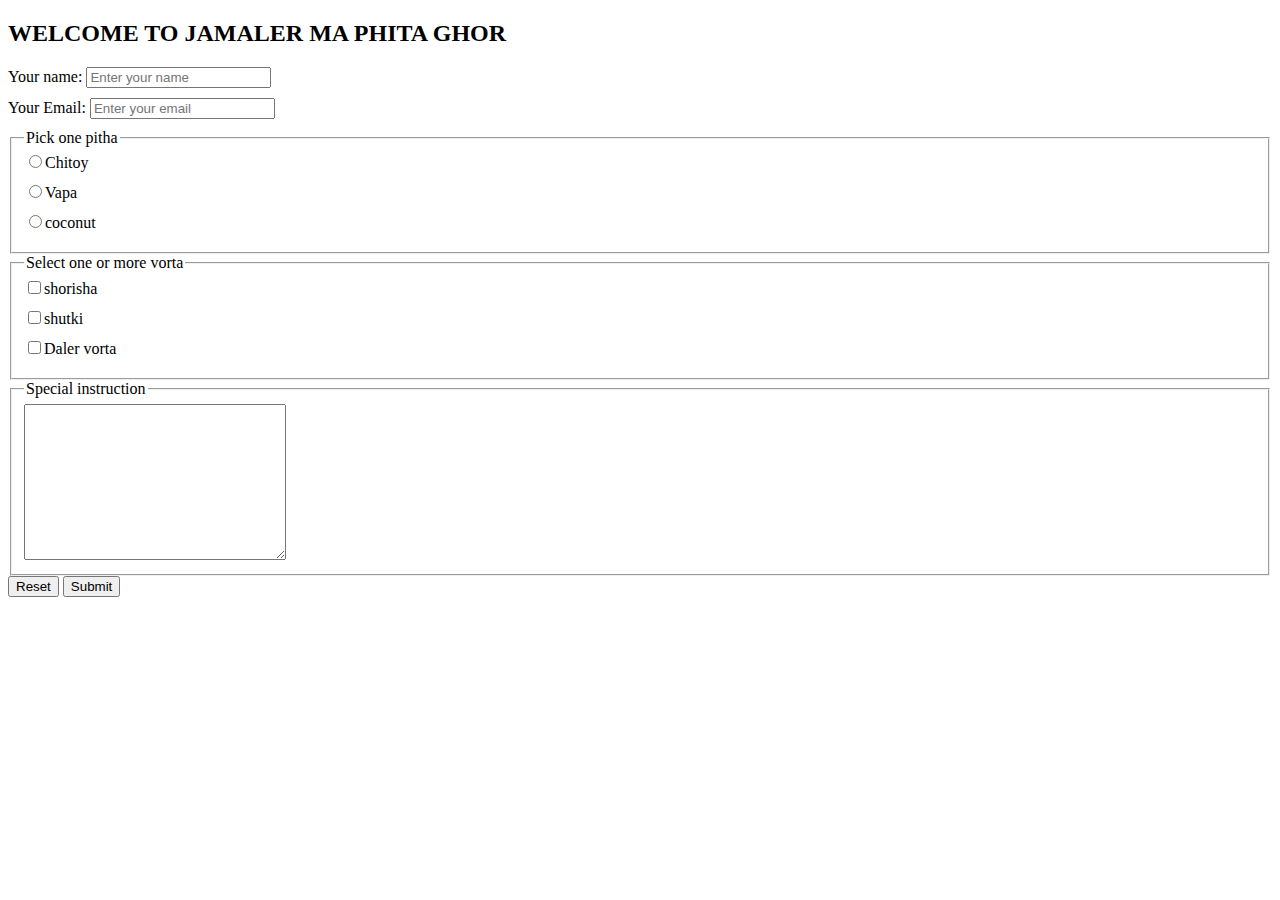
<file: form.html>
<!DOCTYPE html>
<html lang="en">
<head>
    <meta charset="UTF-8">
    <meta http-equiv="X-UA-Compatible" content="IE=edge">
    <meta name="viewport" content="width=device-width, initial-scale=1.0">
    <title>JAMALER MA PHITA GHOR</title>
    <style>
        label{
            display: block;
            margin-bottom: 10px;
        }
    </style>
</head>
<body>
        <h2>WELCOME TO JAMALER MA PHITA GHOR</h2>
        <form action="">
            <label for="name">Your name:
                <input type="text" id="name" placeholder="Enter your name">
            </label>
            <label for="email">Your Email:
                <input type="email" id="email" placeholder="Enter your email">
            </label>
            <fieldset>
                <legend>Pick one pitha</legend>
                <label for="chitoy">
                    <input type="radio" name="pitha" id="chitoy">Chitoy
                </label>
                <label for="vapa">
                    <input type="radio" name="pitha" id="vapa">Vapa
                </label>
                <label for="coconut">
                    <input type="radio" name="pitha" id="coconut">coconut
                </label>
            </fieldset>
            <fieldset>
                <legend>Select one or more vorta</legend>
                <label for="shorisha">
                    <input type="checkbox" name="vorta" id="shorisha">shorisha
                </label>
                <label for="shutki">
                    <input type="checkbox" name="vorta" id="shutki">shutki
                </label>
                <label for="dal">
                    <input type="checkbox" name="vorta" id="dal">Daler vorta
                </label>
            </fieldset>
            <fieldset>
                <legend>Special instruction</legend>
                <textarea name="" id="" cols="30" rows="10"></textarea>
            </fieldset>
            <input type="reset" value="Reset">
            <input type="submit" value="Submit">
        </form>
</body>
</html>
</file>
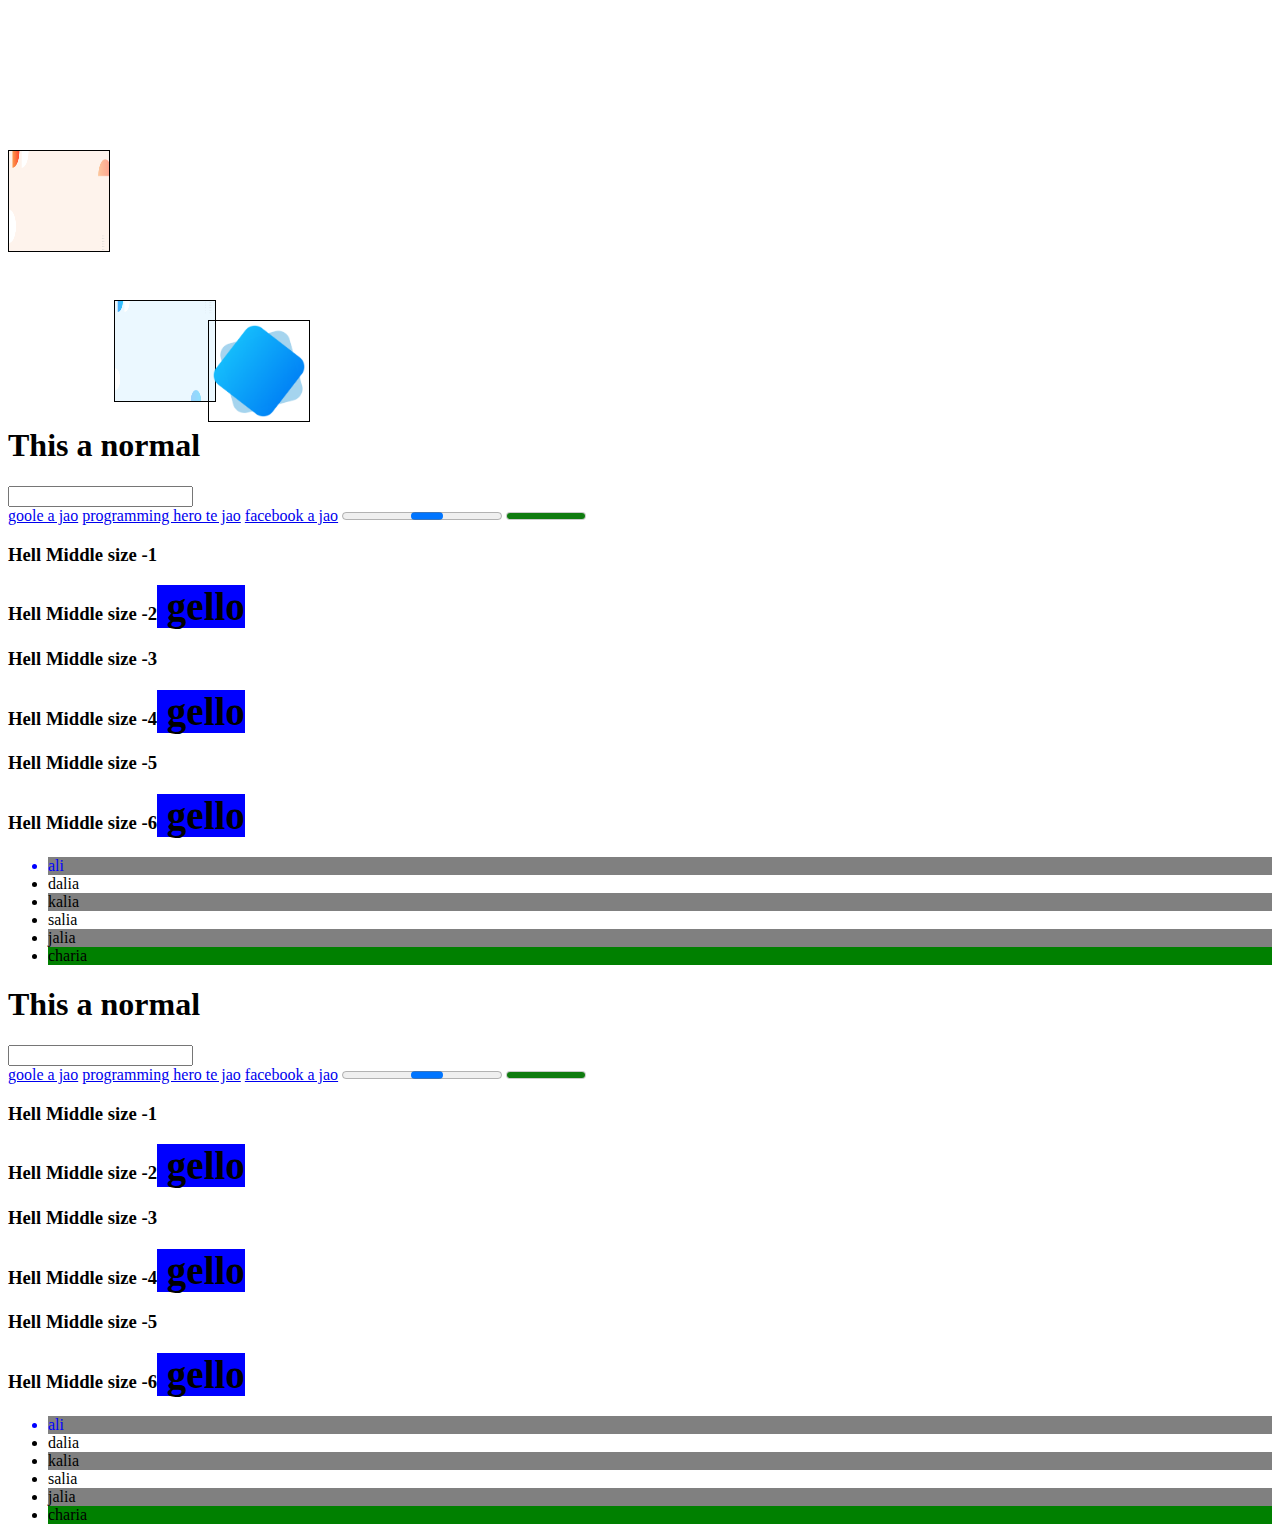
<file: pseudo.html>
<!DOCTYPE html>
<html lang="en">
<head>
    <meta charset="UTF-8">
    <meta http-equiv="X-UA-Compatible" content="IE=edge">
    <meta name="viewport" content="width=device-width, initial-scale=1.0">
    <title>pseudo class</title>
    <style>
        h1:hover{
            color: red;
            background-color: blue;
            border: 1px solid red;
            border-radius: 10px;
            text-align: center;
        }
        input[type="text"]:focus{
            width: 100px;
            height: 10px;
            color: white;
            background-color: black;
        }
        .middle:visited{
            color: white;
            background-color: black;
        }
        li:first-child{
            color: blue;
        }
        li:last-child{
            background-color: green;
        }
        li:nth-child(2n+1){
            background-color: gray;
        }
        h3::before{
            content: 'Hell ';
        }
        .special::after{
            content: ' gello';
            background-color: blue;
            font-size: 39px;
        }
        .position img{
            width: 100px;
            height: 100px;
            border: 1px solid black;
        }
        .position{
            margin-top: 300px;
            position: relative;
        }
        #img-1{
            position: relative; 
             top: -150px;
        }
        #img-2{
            position: absolute;
            top: 20px;
            left: 200px;
            z-index: 2; 
        }
        #img-3{
           z-index: 1; 
        }
    </style>
</head>
<body>
    <div class="position">
        <img src="assets/images/1.png" alt="" id="img-1">
        <img src="assets/images/angel.png" alt="" id="img-2">
        <img src="assets/images/Frame 57.jpg" alt="" id="img-3">
        <h1>This a  normal</h1>
    <form action="">
        <input type="text">
    </form>
    <a href="https://www.google.com" class="middle">goole a jao</a>
    <a href="https://www.programminghero.com" >programming hero te jao</a>
    <a href="https://www.google.com">facebook a jao</a>
    <progress></progress>
    <meter value="20"></meter>
    <br>
    <h3>Middle size -1</h3>
    <h3 class="special">Middle size -2</h3>
    <h3>Middle size -3</h3>
    <h3 class="special">Middle size -4</h3>
    <h3>Middle size -5</h3>
    <h3 class="special">Middle size -6</h3>
    <ul>
        <li>ali</li>
        <li>dalia</li>
        <li>kalia</li>
        <li>salia</li>
        <li>jalia</li>
        <li>charia</li>
    </ul>
    </div>

    <h1>This a  normal</h1>
    <form action="">
        <input type="text">
    </form>
    <a href="https://www.google.com" class="middle">goole a jao</a>
    <a href="https://www.programminghero.com" >programming hero te jao</a>
    <a href="https://www.google.com">facebook a jao</a>
    <progress></progress>
    <meter value="20"></meter>
    <br>
    <h3>Middle size -1</h3>
    <h3 class="special">Middle size -2</h3>
    <h3>Middle size -3</h3>
    <h3 class="special">Middle size -4</h3>
    <h3>Middle size -5</h3>
    <h3 class="special">Middle size -6</h3>
    <ul>
        <li>ali</li>
        <li>dalia</li>
        <li>kalia</li>
        <li>salia</li>
        <li>jalia</li>
        <li>charia</li>
    </ul>

    
</body>
</html>
</file>
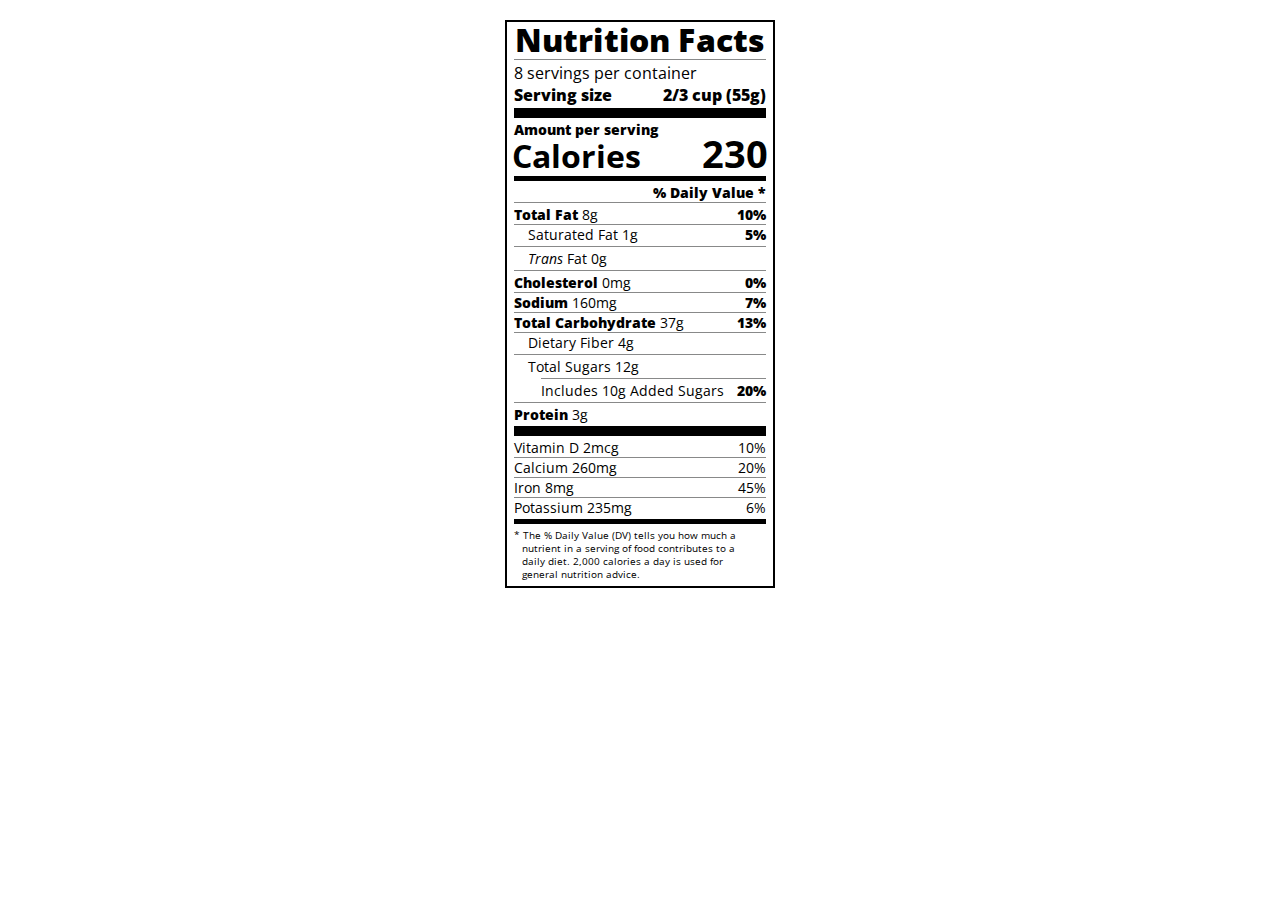
<file: style/menu.html>
<!DOCTYPE html>
<html lang="en">
  <head>
    <meta charset="UTF-8">
    <title>Nutrition Label</title>
    <link href="https://fonts.googleapis.com/css?family=Open+Sans:400,700,800" rel="stylesheet">
    <link href="./menu.css" rel="stylesheet">
  </head>
  <body>
    <div class="label">
      <header>
        <h1 class="bold">Nutrition Facts</h1>
        <div class="divider"></div>
        <p>8 servings per container</p>
        <p class="bold">Serving size <span class="right">2/3 cup (55g)</span></p>
      </header>
      <div class="divider lg"></div>
      <div class="calories-info">
        <p class="bold sm-text">Amount per serving</p>
        <h1>Calories <span class="right">230</span></h1>
      </div>
      <div class="divider md"></div>
      <div class="daily-value sm-text">
        <p class="right bold no-divider">% Daily Value *</p>
        <div class="divider"></div>
        <p><span class="bold">Total Fat</span> 8g <span class="bold right">10%</span></p>
        <p class="indent no-divider">Saturated Fat 1g <span class="bold right">5%</span></p>
        <div class="divider"></div>
        <p class="indent no-divider"><i>Trans</i> Fat 0g</p>
        <div class="divider"></div>
        <p><span class="bold">Cholesterol</span> 0mg <span class="right bold">0%</span></p>
        <p><span class="bold">Sodium</span> 160mg <span class="right bold">7%</span></p>
        <p><span class="bold">Total Carbohydrate</span> 37g <span class="right bold">13%</span></p>
        <p class="indent no-divider">Dietary Fiber 4g</p>
        <div class="divider"></div>
        <p class="indent no-divider">Total Sugars 12g</p>
        <div class="divider dbl-indent"></div>
        <p class="dbl-indent no-divider">Includes 10g Added Sugars <span class="right bold">20%</span>
        <div class="divider"></div>
        <p class="no-divider"><span class="bold">Protein</span> 3g</p>
        <div class="divider lg"></div>
        <p>Vitamin D 2mcg <span class="right">10%</span></p>
        <p>Calcium 260mg <span class="right">20%</span></p>
        <p>Iron 8mg <span class="right">45%</span></p>
        <p class="no-divider">Potassium 235mg <span class="right">6%</span></p>
      </div>
      <div class="divider md"></div>
      <p class="note">* The % Daily Value (DV) tells you how much a nutrient in a serving of food contributes to a daily diet. 2,000 calories a day is used for general nutrition advice.</p>
    </div>
  </body>
</html>
</file>
<file: style/menu.css>
* {
    box-sizing: border-box;
  }
  
  html {
    font-size: 16px;
  }
  
  body {
    font-family: 'Open Sans', sans-serif;
  }
  
  .label {
    border: 2px solid black;
    width: 270px;
    margin: 20px auto;
    padding: 0 7px;
  }
  
  header h1 {
    text-align: center;
    margin: -4px 0;
    letter-spacing: 0.15px
  }
  
  p {
    margin: 0;
  }
  
  .divider {
    border-bottom: 1px solid #888989;
    margin: 2px 0;
    clear: right;
  }
  
  .bold {
    font-weight: 800;
  }
  
  .right {
    float: right;
  }
  
  .lg {
    height: 10px;
  }
  
  .lg, .md {
    background-color: black;
    border: 0;
  }
  
  .md {
    height: 5px;
  }
  
  .sm-text {
    font-size: 0.85rem;
  }
  
  .calories-info h1 {
    margin: -5px -2px;
    overflow: hidden;
  }
  
  .calories-info span {
    font-size: 1.2em;
    margin-top: -7px;
  }
  
  .indent {
    margin-left: 1em;
  }
  
  .dbl-indent {
    margin-left: 2em;
  }
  
  .daily-value p:not(.no-divider) {
    border-bottom: 1px solid #888989;
  }
  
  .note {
    font-size: 0.6rem;
    margin: 5px 0;
    padding:0 8px;
    text-indent:-8px;
  }
</file>
